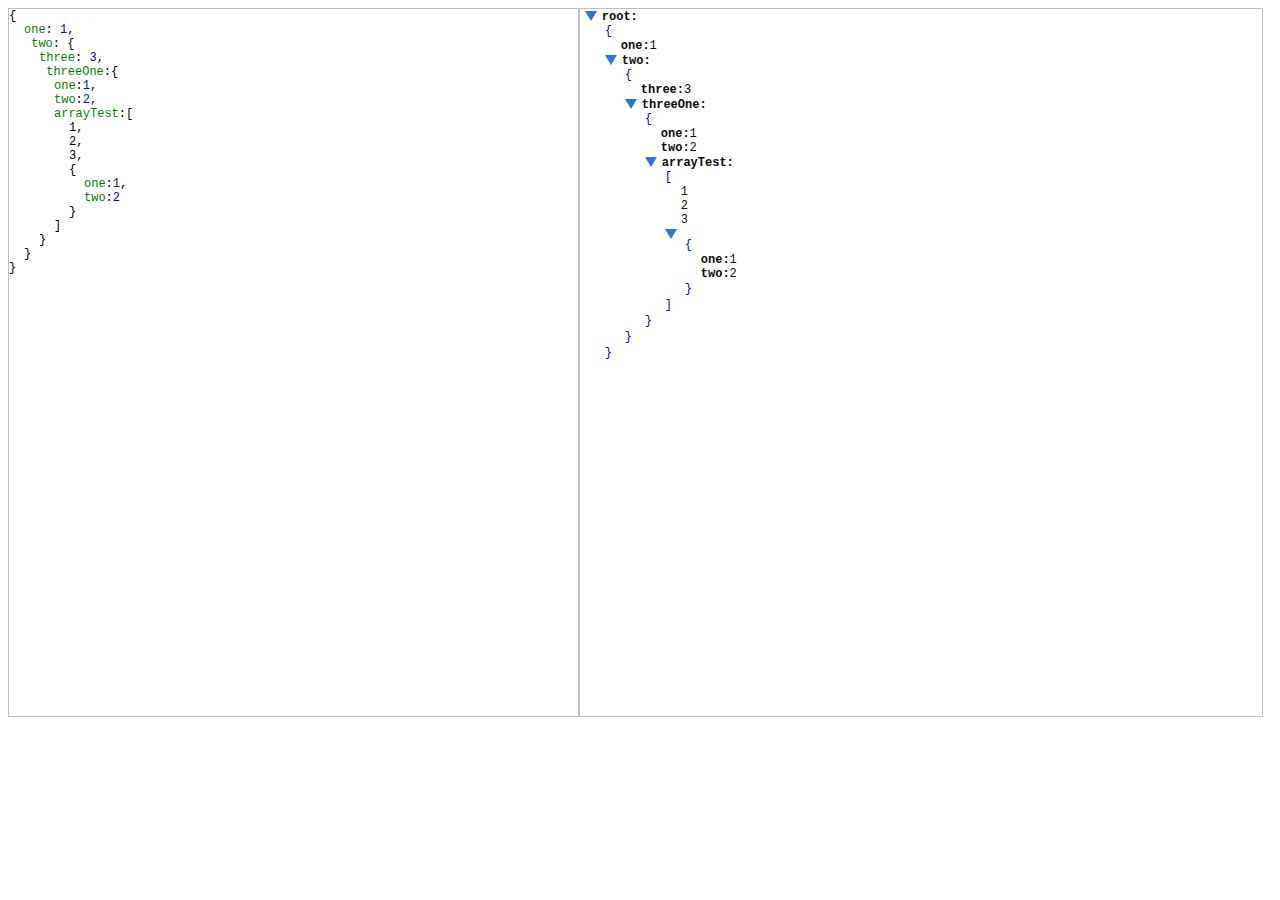
<file: index.html>
<html>
    <head>
        <script src="https://code.jquery.com/jquery-2.2.4.min.js" integrity="sha256-BbhdlvQf/xTY9gja0Dq3HiwQF8LaCRTXxZKRutelT44=" crossorigin="anonymous"></script>
        <link rel="stylesheet" href="index.css">
        <link rel="stylesheet" href="json-viewer/json-viewer.css">
        <link rel="stylesheet" href="json-text-beautifier/json-text-beautifier.css">

        <script src="json-viewer/json-viewer.js"></script>
        <script src="json-text-beautifier/json-text-beautifier.js"></script>
        <script src="contentEditable/contentEditable.js"></script>
        <script src="https://code.jquery.com/jquery-1.10.2.js"></script>
    </head>
    <body>
        <div id='wraper'>
            <div contenteditable=true id='textArea' class="json-text-beautifier"></div>
            <div class="json-container"></div>
        </div>
        <script>
            
            var _contentEditable = new contentEditable();
            _contentEditable.init($('#textArea'), function() {
                jsonBeautifier.beautify($('#textArea'), jsonObject);
            });    


            var jsonObject = {};
            $('#textArea').keyup(function() {
               let txt = $(this).val();
               updateJSONtree(txt);
            });

            function updateJSONtree(sourceText) {
                let txt = $('#textArea')[0].textContent;
                try {
                    eval("jsonObject = " + txt);

                    JsonView.showJSON(jsonObject, $('.json-container'));                        
                }
                catch(e) {
                    console.log(">> Cannot convert string to JSON object.\n")
                    console.log(txt);
                    //var r = e.stack.toString().split('<anonymous>:');
                    //var rr = r[1].split(')');
                    //var errorPos = 15 - 
                    console.log(e)
                }            
            }

            //$('#textArea')[0].textContent = '{one: 1, two: "<hr>", three:[1,2,3, {one:1,two:2} ]}';
            $('#textArea')[0].textContent = '{one: 1, two: {three: 3, threeOne:{one:1,two:2,arrayTest:[1,2,3,{one:1,two:2}] } }}';
            updateJSONtree();
            jsonBeautifier.beautify($('#textArea'), {openTags:['{', '\\['], closeTags: ['}'] });
        </script>
    </body>
</html>
</file>
<file: index.css>
body {
	font-family: "SFMono-Regular", Consolas, "Liberation Mono", Menlo, Courier, monospace;
}


#textArea {
    height: 80%;
    width: 45%;
    float: left;
    border: 1px solid silver;
    overflow:auto;        
}

.json-container {
    height: 80%;
    width: 54%;
    display: inline-block;
    top: 0px;
    overflow:auto;
}
</file>
<file: json-viewer/json-viewer.css>
.json-container {
	border: 1px solid silver;
	font-family: "SFMono-Regular", Consolas, "Liberation Mono", Menlo, Courier, monospace;
	font-size: 12px;
	color: #0a0a0a;
}

#JSONviewer_EscapeHTMLContainer {
	display: none;
}

.json-container div {
	padding: 1px 1px 1px 10px;
	overflow: hidden;
	transition: max-height 0.85s cubic-bezier(0.42, 0, 0.01, 1.08);
	max-height: auto;
}


.json-container h2, .json-container h3, .json-container h4 {
	font-size: 12px;
	font-weight:normal;
	margin: 0;
	padding: 0;
}

.triangle-left {
	width: 0;
	height: 0;
	border-style: solid;
	border-width: 10px 6px 0 6px;
	border-color: #2b79cc transparent transparent transparent;
    transform: rotate(90deg);
	transition: 0.35s;
}

.triangle-down {
	width: 0;
	height: 0;
	border-style: solid;
	border-width: 10px 6px 0 6px;
	border-color: #2b79cc transparent transparent transparent;
    transform: rotate(0deg);
	transition: 0.35s;
}

.json-container h1 {
	display: inline-block;
	width: 0;
	height: 0;
	cursor: pointer;
	position:relative;
	top: 1px;
	left: -5px;
	padding: 0;
	margin: 0;
}


.json-container .systemText {
	color: blue;
}
/* 
	######################
	Node container 
	######################	
*/

/* head */
.json-container .node-container > h2 {
	display: none;
	color: blue;
}

.json-container .node-container > .collapsedCloseTag {
	display: inline-block;
}

/* node wrapper */

.json-container .open-wrap-tag {
	padding-left: 15px;
	/* padding-top: 34px; */
}

.json-container .close-wrap-tag {
	padding-left: 15px;
	display: block;
}

/* 
	######################
	Key Value container
	######################	
*/

.json-container span {
	padding-left:21px;
}
</file>
<file: json-text-beautifier/json-text-beautifier.css>
.json-text-beautifier {
	white-space: pre-wrap;
	font-size: 12px;
}

.json-text-beautifier .node-wrapper {
	padding-left: 15px;
}

.json-text-beautifier .key {
	color: green;
}

.json-text-beautifier .val {
	color: blue;
}

.json-text-beautifier .error {
	color: red;
}
</file>
